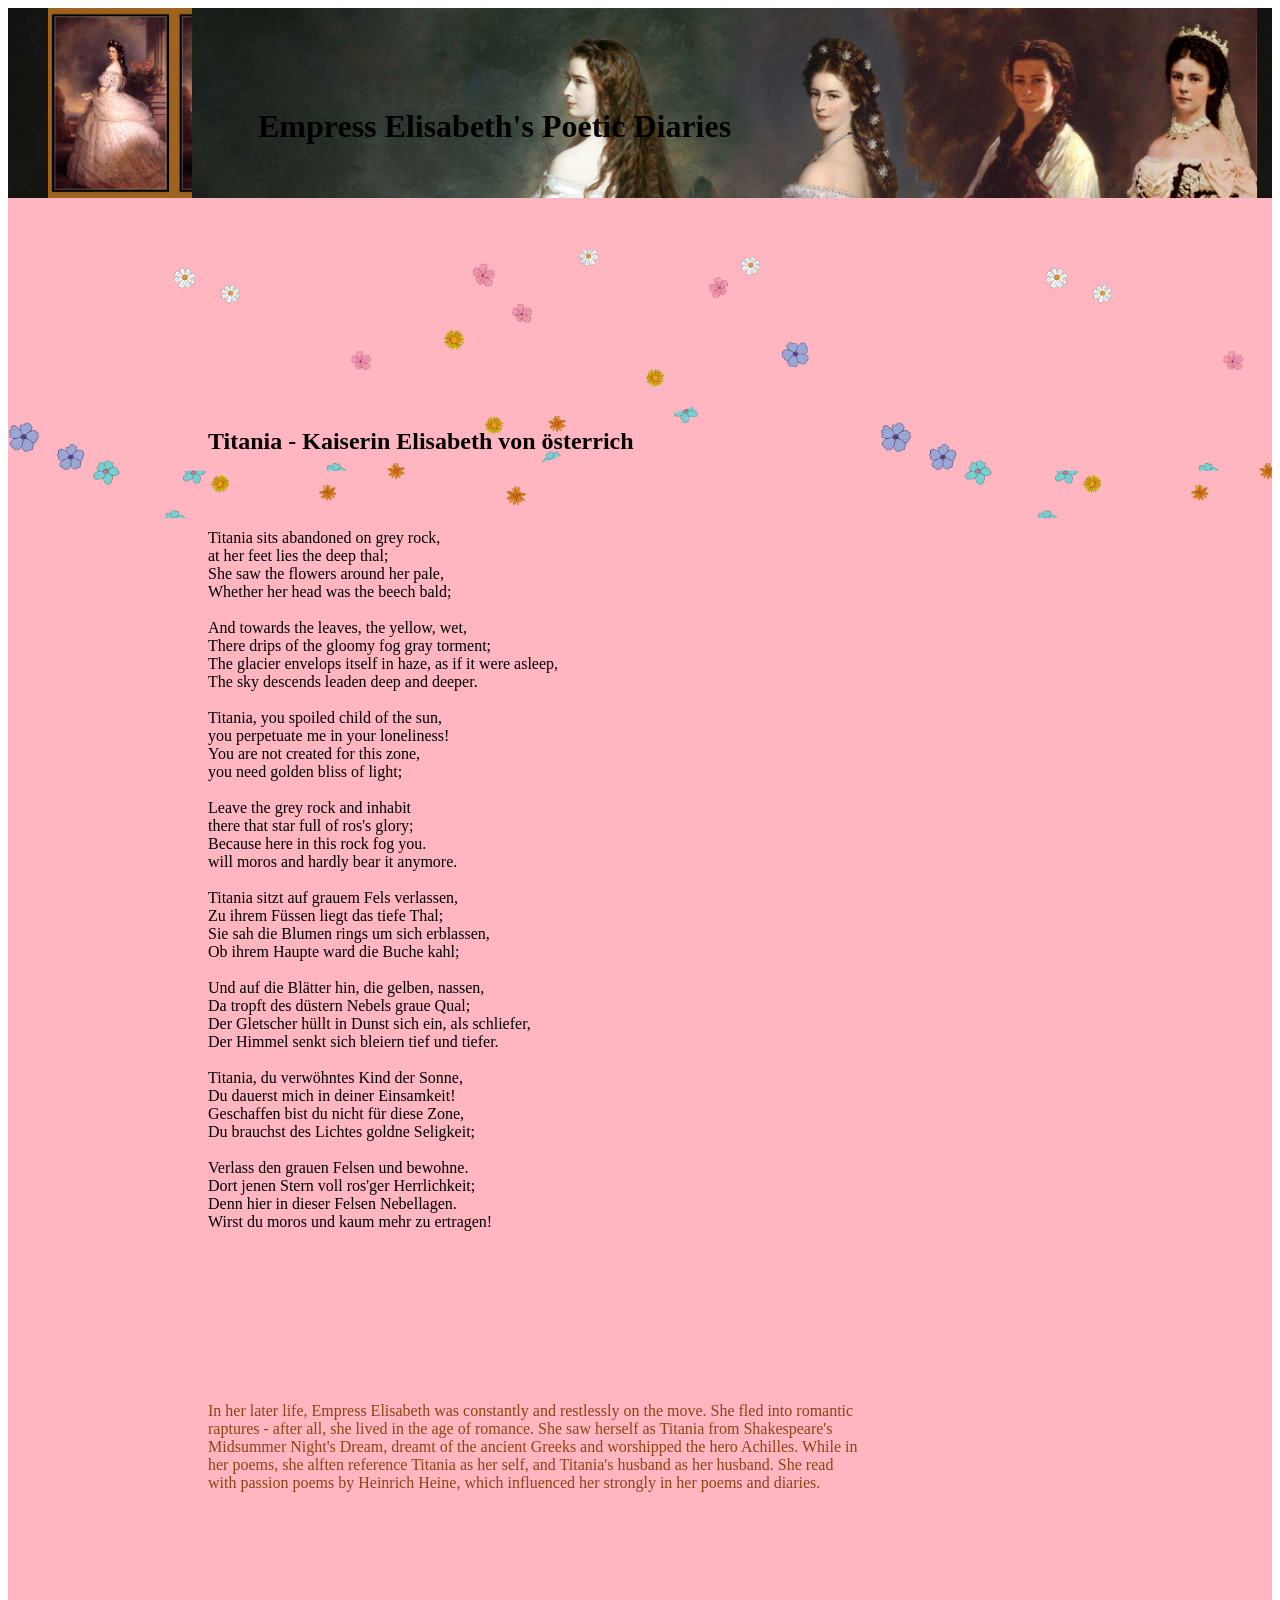
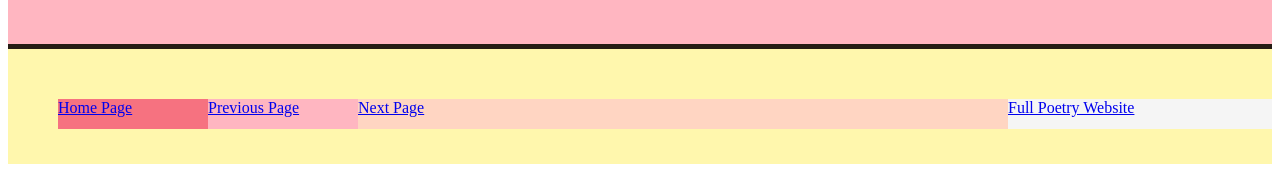
<file: elisabethPage1.html>
<!DOCTYPE html>
<html>

    <head>
        <meta charset="UTF-8">
        <meta name="viewport" content="width=device-width, initial-scale=1.0">
        <link rel="stylesheet" type="text/css" href="elisabethPage1.css">
        <title>Titania Empress Elisabeth's Poems</title>

    </head>
    <body>

<div id="titleblock">
          

          <div id="logo"> </div>
          <h1 id="title_">Empress Elisabeth's Poetic Diaries </h1> 

</div>
<div id="divisionBlock">
</div>


<div id="backGround">

    <div id="titaniaPic">


        

       
    <div id="lineWork"> 
      
      </div>

    </div>
    <section class="section-1">

    </section>

    <section class="section-2">
       
    </section>


      


        <div class="emptyObject"></div>



         <div id="text_"> 
            <h2> Titania - Kaiserin Elisabeth von österrich </h2>
              <p>
               <br><br><br>
                Titania sits abandoned on grey rock,<br>
                at her feet lies the deep thal;<br>
                She saw the flowers around her pale,<br>
                Whether her head was the beech bald;<br><br>
                
                And towards the leaves, the yellow, wet,<br>
                There drips of the gloomy fog gray torment;<br>
                The glacier envelops itself in haze, as if it were asleep,<br>
                The sky descends leaden deep and deeper. <br><br>
                
                Titania, you spoiled child of the sun,<br>
                you perpetuate me in your loneliness!<br>
                You are not created for this zone,<br>
                you need golden bliss of light;<br><br>
                
                Leave the grey rock and inhabit<br>
                there that star full of ros's glory;<br>
                Because here in this rock fog you.<br>
                will moros and hardly bear it anymore.<br><br>
                
                
                
                Titania sitzt auf grauem Fels verlassen,<br>
                Zu ihrem Füssen liegt das tiefe Thal;<br>
                Sie sah die Blumen rings um sich erblassen,<br>
                Ob ihrem Haupte ward die Buche kahl;<br><br>
                
                Und auf die Blätter hin, die gelben, nassen,<br>
                Da tropft des düstern Nebels graue Qual;<br>
                Der Gletscher hüllt in Dunst sich ein, als schliefer,<br>
                Der Himmel senkt sich bleiern tief und tiefer.<br><br>
                
                Titania, du verwöhntes Kind der Sonne,<br>
                Du dauerst mich in deiner Einsamkeit!<br>
                Geschaffen bist du nicht für diese Zone,<br>
                Du brauchst des Lichtes goldne Seligkeit;<br><br>
                
                Verlass den grauen Felsen und bewohne.<br>
                Dort jenen Stern voll ros'ger Herrlichkeit;<br>
                Denn hier in dieser Felsen Nebellagen.<br>
                Wirst du moros und kaum mehr zu ertragen!
              </p>

          

         </div>

         


    </div>


</div>

<div id="bottomBlock">

   <div id="text__">
       
    <p>
        <br><br><br><br><br><br>
        In her later life, Empress Elisabeth was constantly and restlessly on the move. She fled into romantic <br>
        raptures - after all, she lived in the age of romance. She saw herself as Titania from Shakespeare's <br>
        Midsummer Night's Dream, dreamt of the ancient Greeks and worshipped the hero Achilles. While in <br> 
        her poems, she alften reference Titania as her self, and Titania's husband as her husband. She read<br>
        with passion poems by Heinrich Heine, which influenced her strongly in her poems and diaries.
       
    </p>
    </div>

    

</div>


<div id="bottomBlockBlock">

    <div id="block0">
        
    </div>
    <div id="block1">
        <a href="index.html">Home Page</a>
    </div>
    <div id="block2">
        <a href="elisabethPage1.html">Previous Page</a>
    </div>
    <div id="block3">
        <a href="elisabethPage2.html">Next Page</a>
    </div>

    <div id="block4">
        <a href="https://www.projekt-gutenberg.org/elisabet/poettage/index.html">Full Poetry Website</a>
    </div>

    
</div>




</body>
</html>
</file>
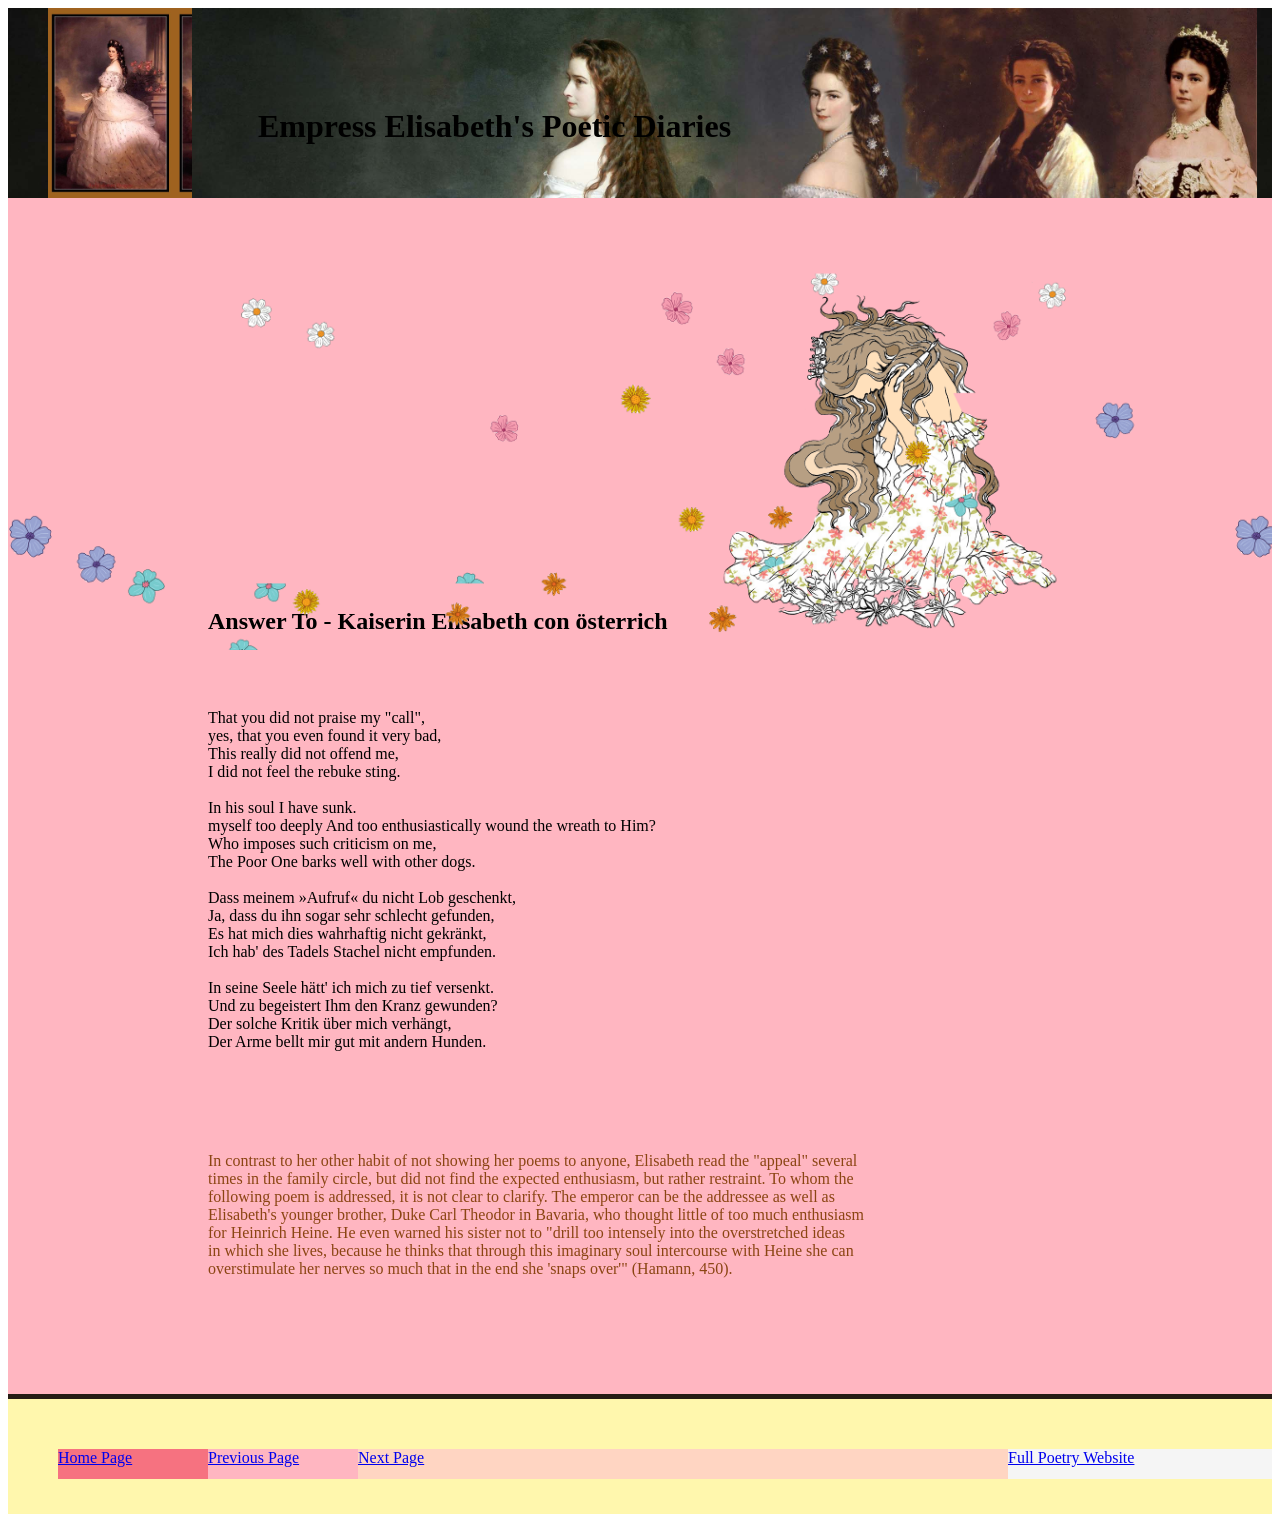
<file: elisabethPage2.html>
<!DOCTYPE html>
<html>

    <head>
        <meta charset="UTF-8">
        <meta name="viewport" content="width=device-width, initial-scale=1.0">
        <link rel="stylesheet" type="text/css" href="elisabethPage2.css">
        <title>Answer To - Empress Elisabeth's Poems </title>

    </head>
    <body>

<div id="titleblock">
          

          <div id="logo"> </div>
          <h1 id="title_">Empress Elisabeth's Poetic Diaries </h1> 

</div>
<div id="divisionBlock">
</div>


<div id="backGround">

    <div id="titaniaPic">


        

       
    <div id="lineWork"> </div>
    <section class="section-1">

    </section>

    <section class="section-2">
       
    </section>


      


        <div class="emptyObject"></div>



         <div id="text_"> 
            <h2> Answer To - Kaiserin Elisabeth con österrich  </h2>
              <p>
               <br><br><br>
               That you did not praise my "call",<br>
               yes, that you even found it very bad,<br>
               This really did not offend me,<br>
               I did not feel the rebuke sting.<br><br>

               In his soul I have sunk. <br>
               myself too deeply And too enthusiastically wound the wreath to Him? <br>
               Who imposes such criticism on me, <br>
               The Poor One barks well with other dogs. <br><br>


               Dass meinem »Aufruf« du nicht Lob geschenkt,<br>
               Ja, dass du ihn sogar sehr schlecht gefunden,<br>
               Es hat mich dies wahrhaftig nicht gekränkt,<br>
               Ich hab' des Tadels Stachel nicht empfunden.<br><br>

               In seine Seele hätt' ich mich zu tief versenkt. <br>
               Und zu begeistert Ihm den Kranz gewunden?<br>
               Der solche Kritik über mich verhängt,<br>
               Der Arme bellt mir gut mit andern Hunden.<br><br>
              </p>

          

         </div>

         


    </div>


</div>

<div id="bottomBlock">

   <div id="text__">
       
    <p>
        
        <br><br><br><br><br><br>
        In contrast to her other habit of not showing her poems to anyone, Elisabeth read the "appeal" several <br>
        times in the family circle, but did not find the expected enthusiasm, but rather restraint. To whom the<br>
        following poem is addressed, it is not clear to clarify. The emperor can be the addressee as well as <br>
        Elisabeth's younger brother, Duke Carl Theodor in Bavaria, who thought little of too much enthusiasm <br>
        for Heinrich Heine. He even warned his sister not to "drill too intensely into the overstretched ideas <br>
        in which she lives, because he thinks that through this imaginary soul intercourse with Heine she can <br>
        overstimulate her nerves so much that in the end she 'snaps over'" (Hamann, 450).


    </p>
    </div>

    

</div>


<div id="bottomBlockBlock">

    <div id="block0">
        
    </div>
    <div id="block1">
        <a href="index.html">Home Page</a>
    </div>
    <div id="block2">
        <a href="elisabethPage1.html">Previous Page</a>
    </div>
    <div id="block3">
        <a href="elisabethPage3.html">Next Page</a>
    </div>

    <div id="block4">
        
        <a href="https://www.projekt-gutenberg.org/elisabet/poettage/index.html">Full Poetry Website</a>
    </div>

    
</div>




</body>
</html>
</file>
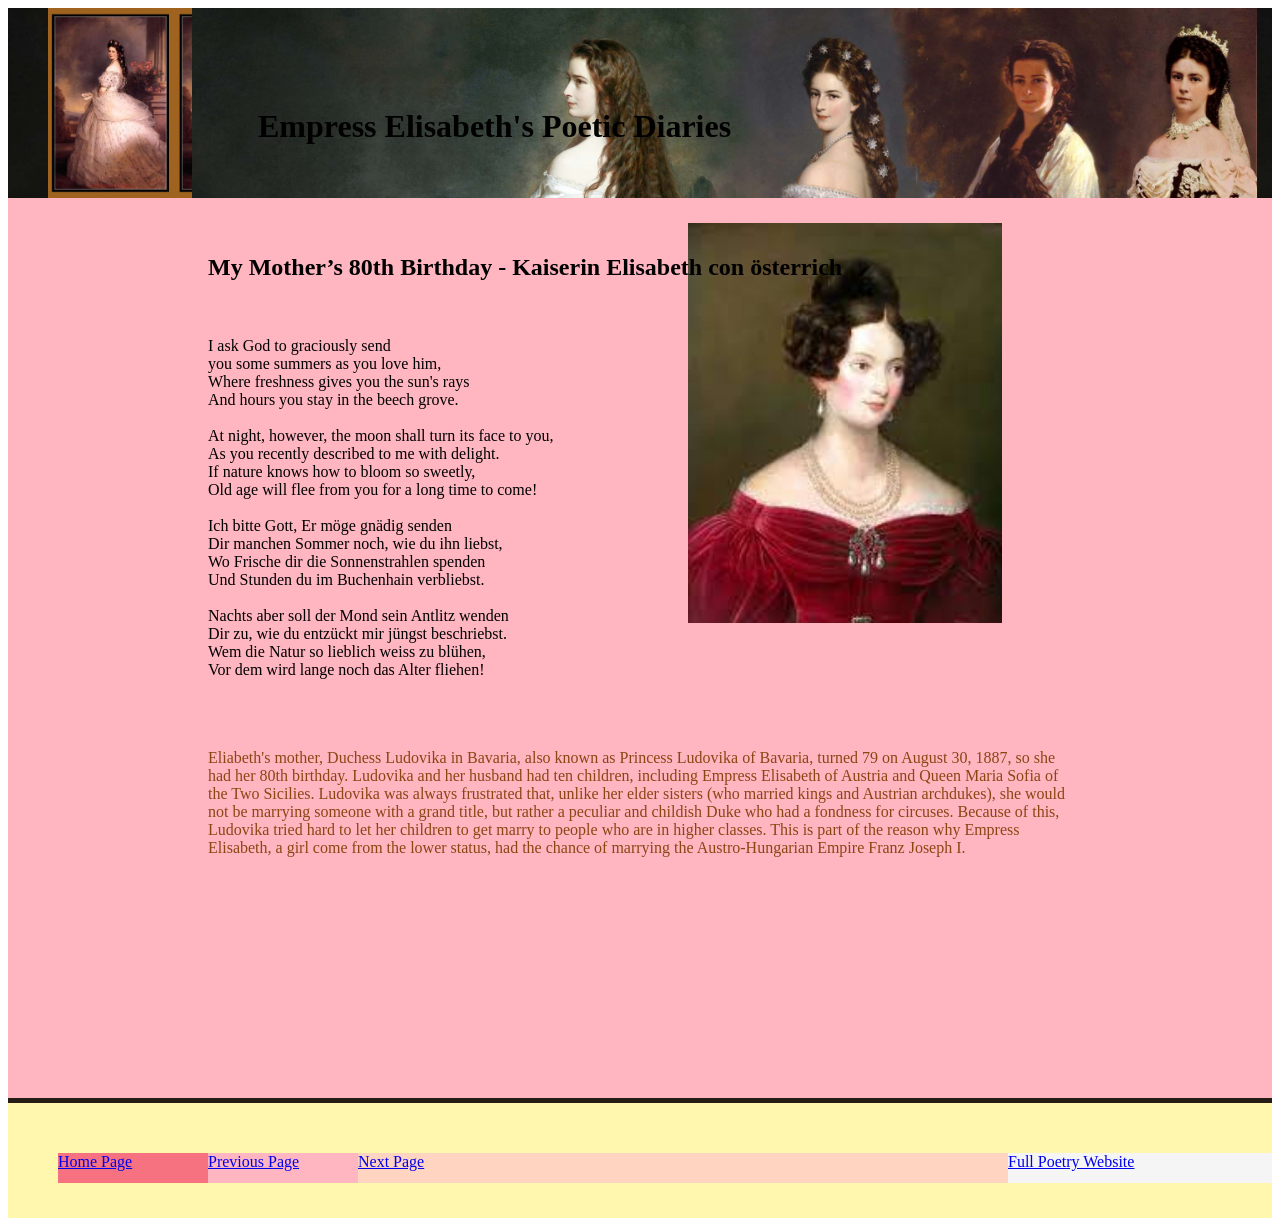
<file: elisabethPage3.html>
<!DOCTYPE html>
<html>

    <head>
        <meta charset="UTF-8">
        <meta name="viewport" content="width=device-width, initial-scale=1.0">
        <link rel="stylesheet" type="text/css" href="elisabethPage3.css">
        <title>My Mother’s 80th Birthday-Titania Empress Elisabeth's Poems</title>

    </head>
    <body>

<div id="titleblock">
          

          <div id="logo"> </div>
          <h1 id="title_"> Empress Elisabeth's Poetic Diaries </h1> 

</div>
<div id="divisionBlock">
</div>


<div id="backGround">

   

        

       



         <div id="text_"> 
             <br><br>
            <h2> My Mother’s 80th Birthday - Kaiserin Elisabeth con österrich  </h2>
              <p>
               <br><br>

               I ask God to graciously send<br>
               you some summers as you love him,<br>
               Where freshness gives you the sun's rays <br>
               And hours you stay in the beech grove.<br><br>

               At night, however, the moon shall turn its face to you, <br>
               As you recently described to me with delight.<br>
               If nature knows how to bloom so sweetly,<br>
               Old age will flee from you for a long time to come!<br><br>


               Ich bitte Gott, Er möge gnädig senden<br>
               Dir manchen Sommer noch, wie du ihn liebst,<br>
               Wo Frische dir die Sonnenstrahlen spenden<br>
               Und Stunden du im Buchenhain verbliebst.<br><br>

               Nachts aber soll der Mond sein Antlitz wenden<br>
               Dir zu, wie du entzückt mir jüngst beschriebst.<br>
               Wem die Natur so lieblich weiss zu blühen,<br>
               Vor dem wird lange noch das Alter fliehen!<br><br>
                
              </p>
         </div>
         <div id="text__">
       
            <p>
                <br><br>
                
                Eliabeth's mother, Duchess Ludovika in Bavaria, also 
                known as Princess Ludovika of Bavaria, turned 79 on 
                August 30, 1887, so she had her 80th birthday. 
                Ludovika and her husband had ten children, including 
                Empress Elisabeth of Austria and Queen Maria Sofia of 
                the Two Sicilies. Ludovika was always frustrated that, 
                unlike her elder sisters (who married kings and 
                Austrian archdukes), she would not be marrying someone 
                with a grand title, but rather a peculiar and childish 
                Duke who had a fondness for circuses. Because of this, 
                Ludovika tried hard to let her children to get marry to 
                people who are in higher classes. This is part of the 
                reason why Empress Elisabeth, a girl come from the lower
                status, had the chance of marrying the Austro-Hungarian 
                Empire Franz Joseph I. 

            </p>
            </div>

            <div id = "mother"></div>


    


</div>

<div id="bottomBlock">

   

    

</div>


<div id="bottomBlockBlock">

    <div id="block0">
        
    </div>
    <div id="block1">
        <a href="index.html">Home Page</a>
    </div>
    <div id="block2">
        <a href="elisabethPage2.html">Previous Page</a>
    </div>
    <div id="block3">
        <a href="elisabethPage4.html">Next Page</a>
    </div>

    <div id="block4">
        <a href="https://www.projekt-gutenberg.org/elisabet/poettage/index.html">Full Poetry Website</a>
    </div>

    
</div>




</body>
</html>
</file>
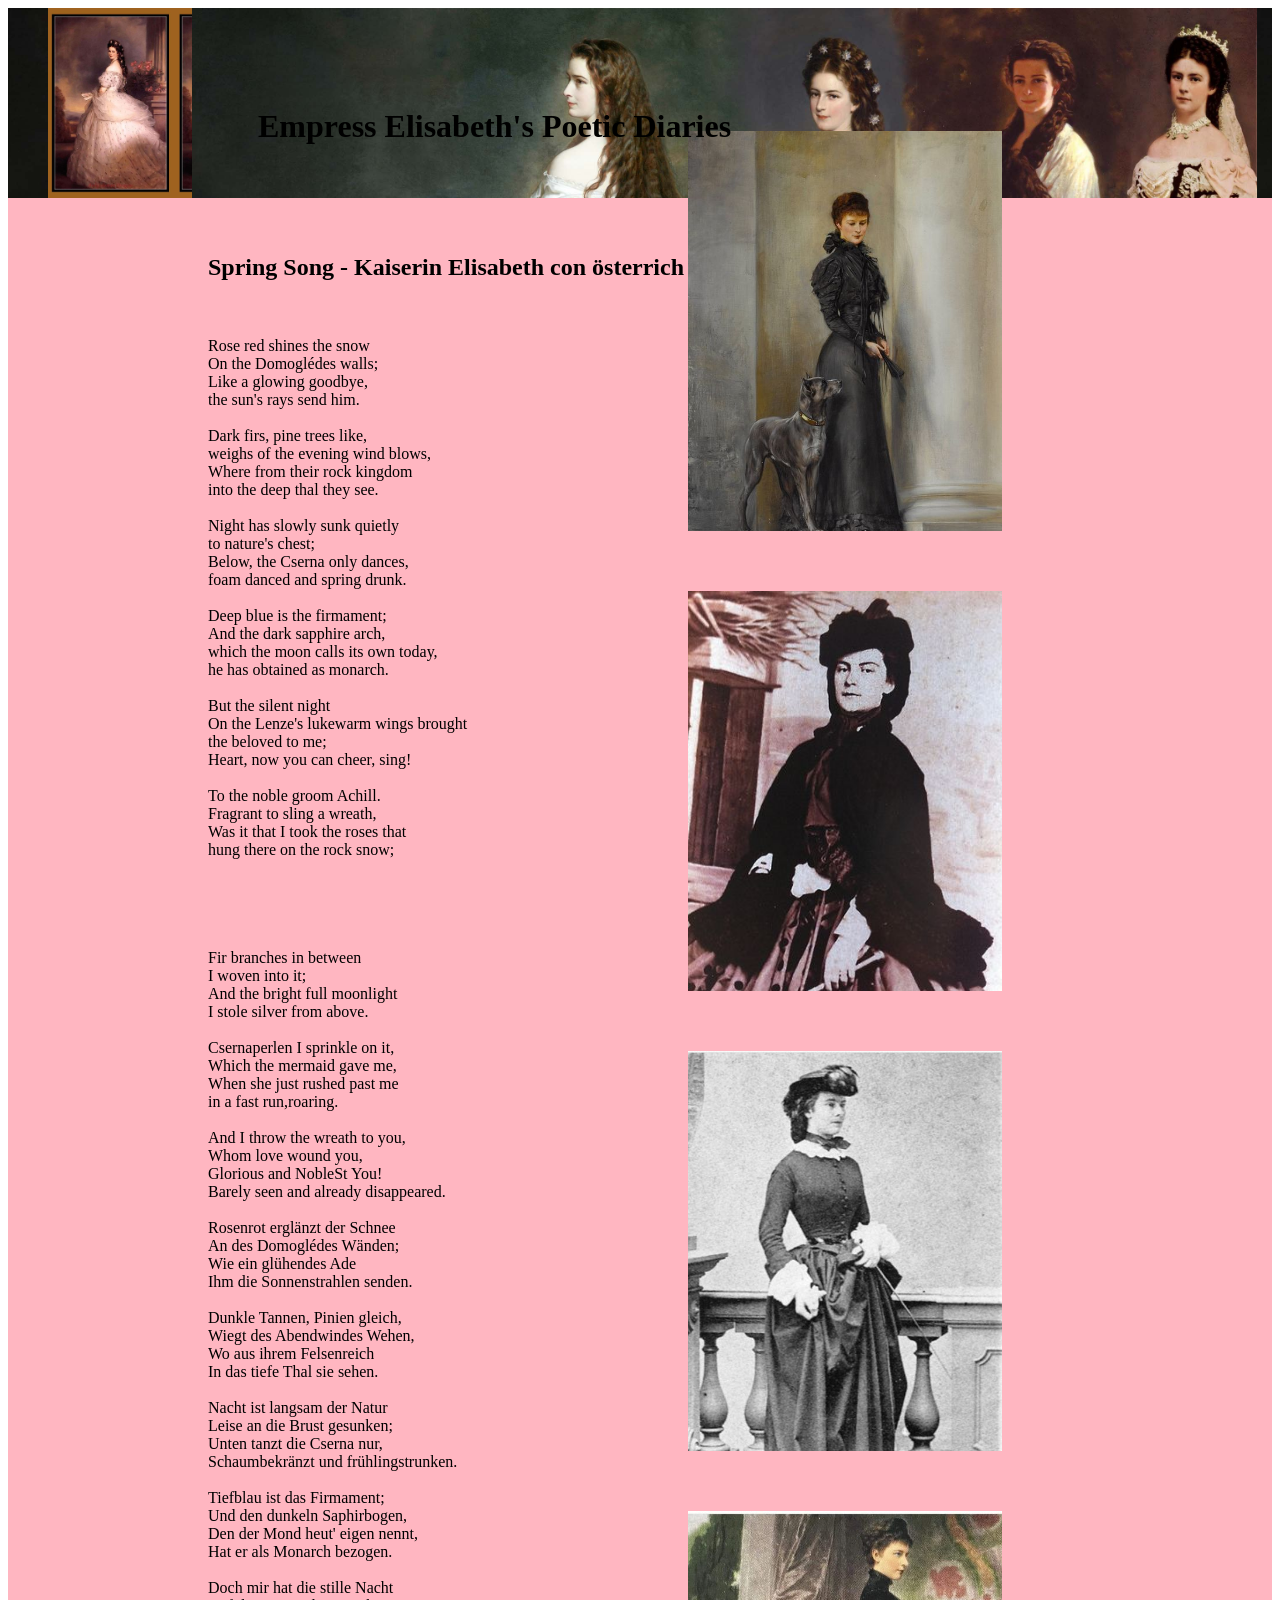
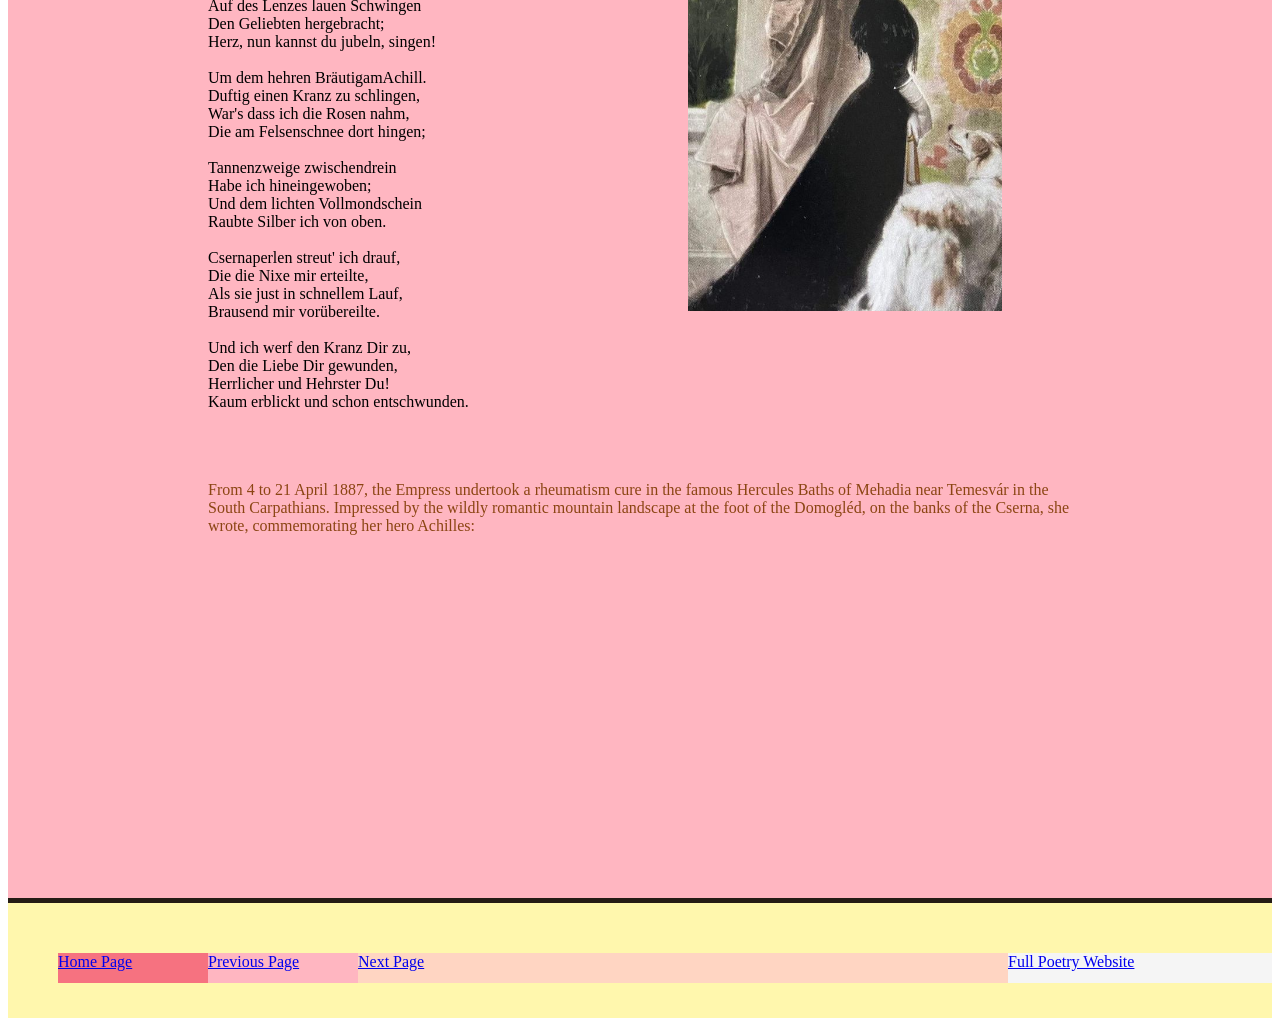
<file: elisabethPage4.html>
<!DOCTYPE html>
<html>

    <head>
        <meta charset="UTF-8">
        <meta name="viewport" content="width=device-width, initial-scale=1.0">
        <link rel="stylesheet" type="text/css" href="elisabethPage4.css">
        <title>Spring Song-Titania Empress Elisabeth's Poems</title>

    </head>
    <body>

<div id="titleblock">
          

          <div id="logo"> </div>
          <h1 id="title_"> Empress Elisabeth's Poetic Diaries </h1> 

</div>
<div id="divisionBlock">
</div>


<div id="backGround">

   

        

       



         <div id="text_"> 
             <br><br>
            <h2> Spring Song - Kaiserin Elisabeth con österrich  </h2>
              <p>
               <br><br>

Rose red shines the snow<br>
On the Domoglédes walls;<br>
Like a glowing goodbye,<br>
the sun's rays send him.<br><br>

Dark firs, pine trees like,<br>
weighs of the evening wind blows,<br>
Where from their rock kingdom<br>
into the deep thal they see.<br><br>

Night has slowly sunk quietly <br>
to nature's chest;<br>
Below, the Cserna only dances,<br>
foam danced and spring drunk.<br><br>

Deep blue is the firmament;<br>
And the dark sapphire arch,<br>
which the moon calls its own today,<br>
he has obtained as monarch.<br><br>

But the silent night<br>
On the Lenze's lukewarm wings brought<br>
the beloved to me;<br>
Heart, now you can cheer, sing!<br><br>

To the noble groom Achill.<br>
Fragrant to sling a wreath,<br>
Was it that I took the roses that<br>
hung there on the rock snow;<br><br><br><br><br><br>

Fir branches in between<br>
I woven into it;<br>
And the bright full moonlight<br>
I stole silver from above.<br><br>

Csernaperlen I sprinkle on it,<br>
Which the mermaid gave me,<br>
When she just rushed past me <br>
in a fast run,roaring.<br><br>


And I throw the wreath to you,<br>
Whom love wound you,<br>
Glorious and NobleSt You!<br>
Barely seen and already disappeared.<br><br>




Rosenrot erglänzt der Schnee<br>
An des Domoglédes Wänden;<br>
Wie ein glühendes Ade<br>
Ihm die Sonnenstrahlen senden.<br><br>

Dunkle Tannen, Pinien gleich,<br>
Wiegt des Abendwindes Wehen,<br>
Wo aus ihrem Felsenreich<br>
In das tiefe Thal sie sehen.<br><br>

Nacht ist langsam der Natur<br>
Leise an die Brust gesunken;<br>
Unten tanzt die Cserna nur,<br>
Schaumbekränzt und frühlingstrunken.<br><br>

Tiefblau ist das Firmament;<br>
Und den dunkeln Saphirbogen,<br>
Den der Mond heut' eigen nennt,<br>
Hat er als Monarch bezogen.<br><br>

Doch mir hat die stille Nacht<br>
Auf des Lenzes lauen Schwingen<br>
Den Geliebten hergebracht;<br>
Herz, nun kannst du jubeln, singen!<br><br>

Um dem hehren BräutigamAchill.<br>
Duftig einen Kranz zu schlingen,<br>
War's dass ich die Rosen nahm,<br>
Die am Felsenschnee dort hingen;<br><br>

Tannenzweige zwischendrein<br>
Habe ich hineingewoben;<br>
Und dem lichten Vollmondschein<br>
Raubte Silber ich von oben.<br><br>

Csernaperlen streut' ich drauf,<br>
Die die Nixe mir erteilte,<br>
Als sie just in schnellem Lauf,<br>
Brausend mir vorübereilte.<br><br>

Und ich werf den Kranz Dir zu,<br>
Den die Liebe Dir gewunden,<br>
Herrlicher und Hehrster Du!<br>
Kaum erblickt und schon entschwunden.<br><br>
                
              </p>
         </div>
         <div id="text__">
       
            <p>
                <br><br>

                From 4 to 21 April 1887, the Empress undertook a rheumatism cure in the 
                famous Hercules Baths of Mehadia near Temesvár in the South Carpathians. 
                Impressed by the wildly romantic mountain landscape at the foot of the 
                Domogléd, on the banks of the Cserna, she wrote, commemorating her hero 
                Achilles:

            </p>
            </div>

            <div id = "D41"></div>
            <div id = "D42"></div>
            <div id = "D43"></div>
            <div id = "D44"></div>

          


    


</div>

<div id="bottomBlock">

   

    

</div>


<div id="bottomBlockBlock">

    <div id="block0">
        
    </div>
    <div id="block1">
        <a href="index.html">Home Page</a>
    </div>
    <div id="block2">
        <a href="elisabethPage3.html">Previous Page</a>
    </div>
    <div id="block3">
        <a href="elisabethPage5.html">Next Page</a>
    </div>

    <div id="block4">
        <a href="https://www.projekt-gutenberg.org/elisabet/poettage/index.html">Full Poetry Website</a>
    </div>

    
</div>




</body>
</html>
</file>
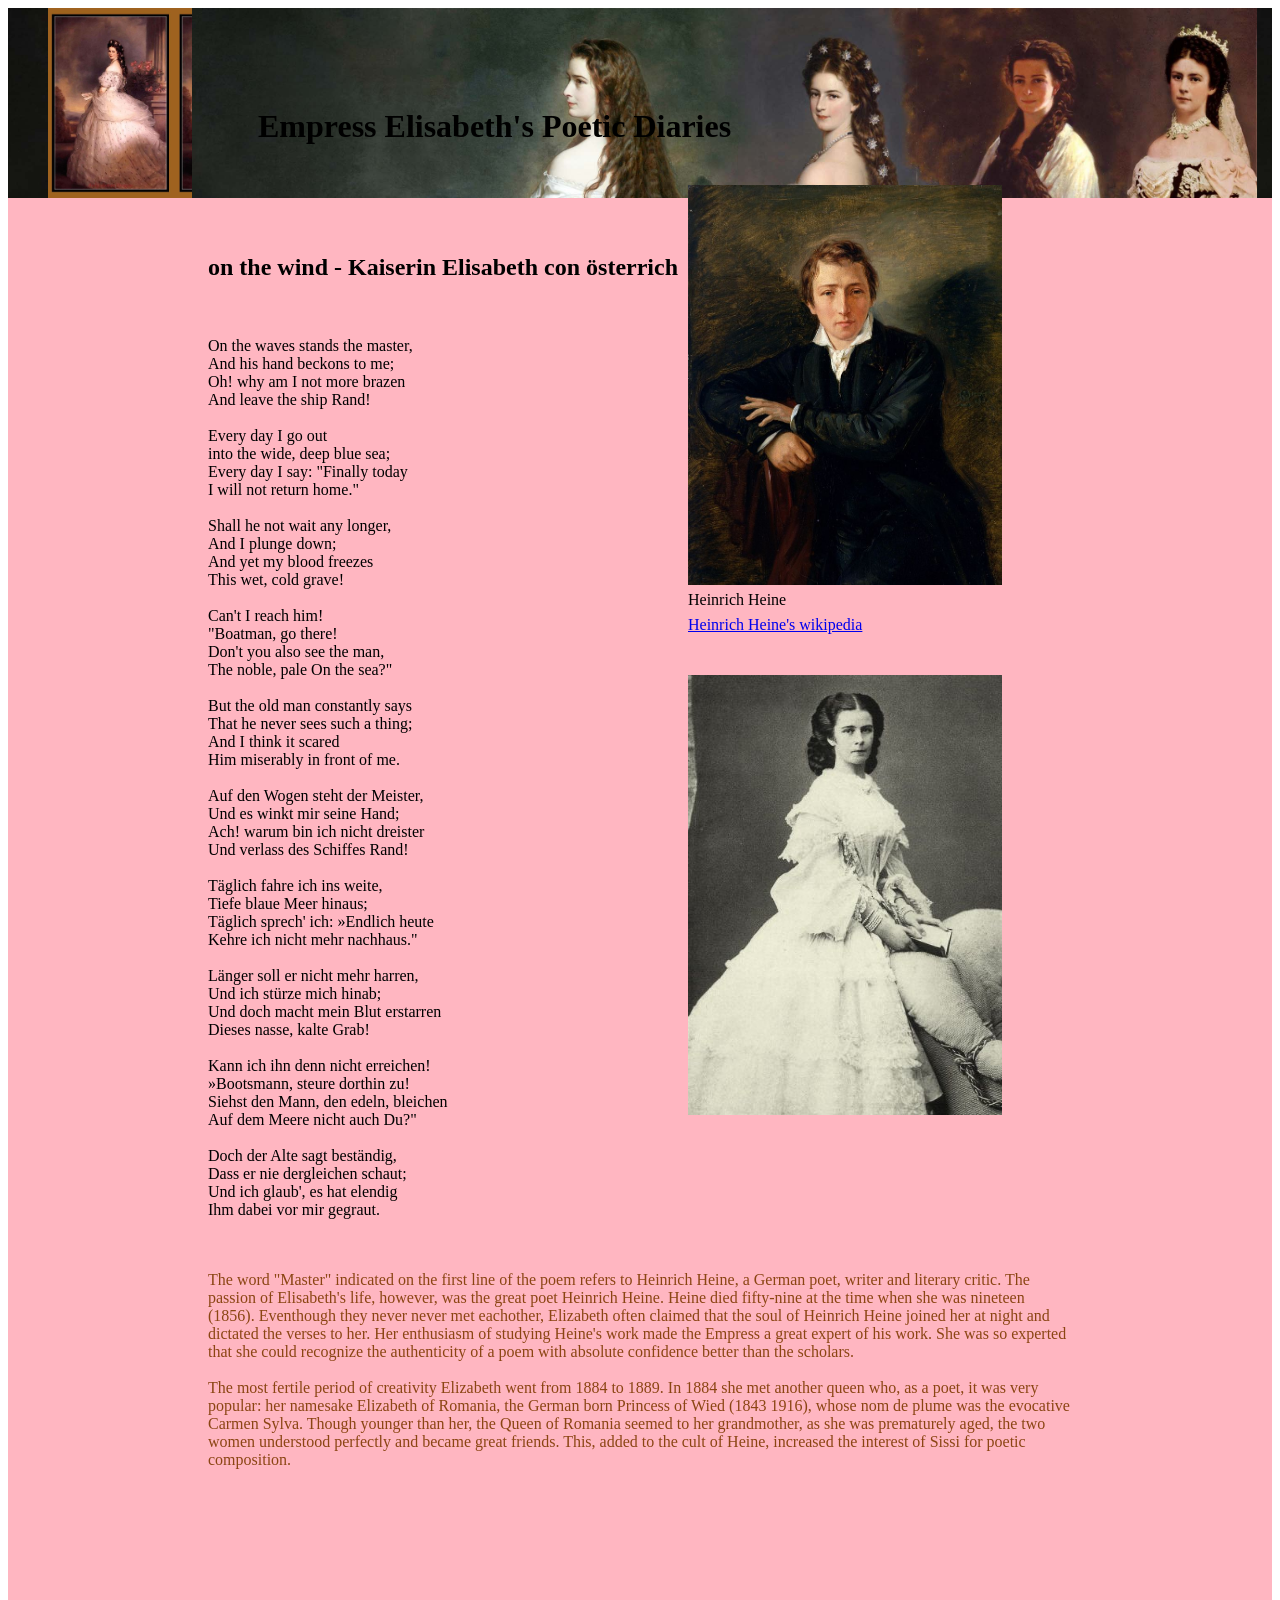
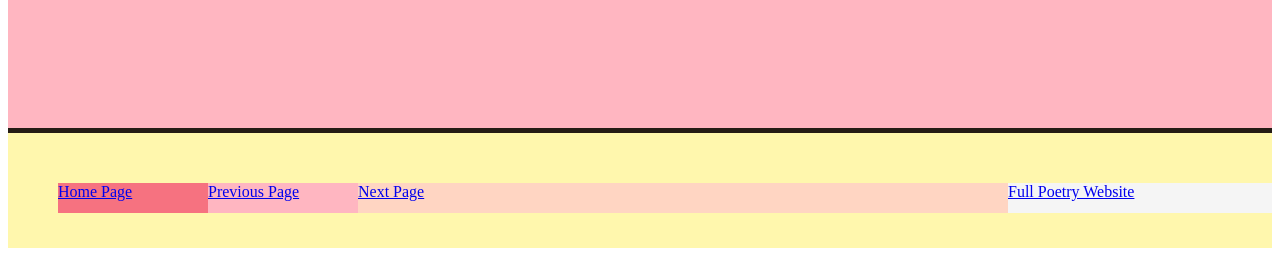
<file: elisabethPage5.html>
<!DOCTYPE html>
<html>

    <head>
        <meta charset="UTF-8">
        <meta name="viewport" content="width=device-width, initial-scale=1.0">
        <link rel="stylesheet" type="text/css" href="elisabethPage5.css">
        <title>On The Wind-Titania Empress Elisabeth's Poems</title>

    </head>
    <body>

<div id="titleblock">
          

          <div id="logo"> </div>
          <h1 id="title_"> Empress Elisabeth's Poetic Diaries </h1> 

</div>
<div id="divisionBlock">
</div>


<div id="backGround">

   

        

       



         <div id="text_"> 
             <br><br>
            <h2> on the wind - Kaiserin Elisabeth con österrich  </h2>
              <p>
               <br><br>


               On the waves stands the master,<br>
               And his hand beckons to me;<br>
               Oh! why am I not more brazen<br>
               And leave the ship Rand!<br><br>

               Every day I go out <br>
               into the wide, deep blue sea;<br>
               Every day I say: "Finally today<br>
               I will not return home."<br><br>

               Shall he not wait any longer,<br>
               And I plunge down;<br>
               And yet my blood freezes<br>
               This wet, cold grave!<br><br>

               Can't I reach him!<br>
               "Boatman, go there!<br>
               Don't you also see the man, <br>
               The noble, pale On the sea?"<br><br>

               But the old man constantly says <br>
               That he never sees such a thing;<br>
               And I think it scared<br>
               Him miserably in front of me.<br><br>

               Auf den Wogen steht der Meister,  <br>
               Und es winkt mir seine Hand;<br>
               Ach! warum bin ich nicht dreister<br>
               Und verlass des Schiffes Rand!<br><br>

               Täglich fahre ich ins weite,<br>
               Tiefe blaue Meer hinaus;<br>
               Täglich sprech' ich: »Endlich heute<br>
               Kehre ich nicht mehr nachhaus."<br><br>

               Länger soll er nicht mehr harren,<br>
               Und ich stürze mich hinab;<br>
               Und doch macht mein Blut erstarren<br>
               Dieses nasse, kalte Grab!<br><br>

               Kann ich ihn denn nicht erreichen!<br>
               »Bootsmann, steure dorthin zu!<br>
               Siehst den Mann, den edeln, bleichen<br>
               Auf dem Meere nicht auch Du?"<br><br>

               Doch der Alte sagt beständig,<br>
               Dass er nie dergleichen schaut;<br>
               Und ich glaub', es hat elendig<br>
               Ihm dabei vor mir gegraut.<br>
                
              </p>
         </div>
         <div id="text__">
       
            <p>
                <br><br>

                The word "Master" indicated on the first line of the poem refers to Heinrich Heine,
                a German poet, writer and literary critic.
                The passion of Elisabeth's life, however, was the great poet 
                Heinrich Heine. Heine died fifty-nine at the time when she was nineteen
                 (1856). Eventhough they never never met eachother, 
                 Elizabeth often claimed that the soul of Heinrich Heine
                 joined her at night and dictated the 
                 verses to her. Her enthusiasm of studying Heine's work made the Empress a 
                 great expert of his work. She was so experted that she 
                 could recognize the authenticity of a poem with absolute 
                 confidence better than the scholars. <br><br>

                 The most fertile period of creativity Elizabeth went from 
                 1884 to 1889. In 1884 she met another queen who, as a poet, 
                 it was very popular: her namesake Elizabeth of Romania, the 
                 German born Princess of Wied (1843 1916), whose nom de plume 
                 was the evocative Carmen Sylva. Though younger than her, the 
                 Queen of Romania seemed to her grandmother, as she was 
                 prematurely aged, the two women 
                 understood perfectly and became great friends. This, added to 
                 the cult of Heine, increased the interest of Sissi for poetic 
                 composition.

            </p>
            </div>

            <div id = "E51"></div>
            <div id = "E52"></div>

            <div id="Hein_">
                <p>Heinrich Heine</p>
                
            </div>
<div id="HeinLink">

<a href="elisabethHomePage.html">Heinrich Heine's wikipedia</a>
</div>
    


</div>

<div id="bottomBlock">

   

    

</div>


<div id="bottomBlockBlock">

    <div id="block0">
        
    </div>
    <div id="block1">
        <a href="index.html">Home Page</a>
    </div>
    <div id="block2">
        <a href="elisabethPage4.html">Previous Page</a>
    </div>
    <div id="block3">
        <a href="elisabethPage5.html">Next Page</a>
    </div>

    <div id="block4">
        <a href="https://www.projekt-gutenberg.org/elisabet/poettage/index.html">Full Poetry Website</a>
    </div>

    
</div>




</body>
</html>
</file>
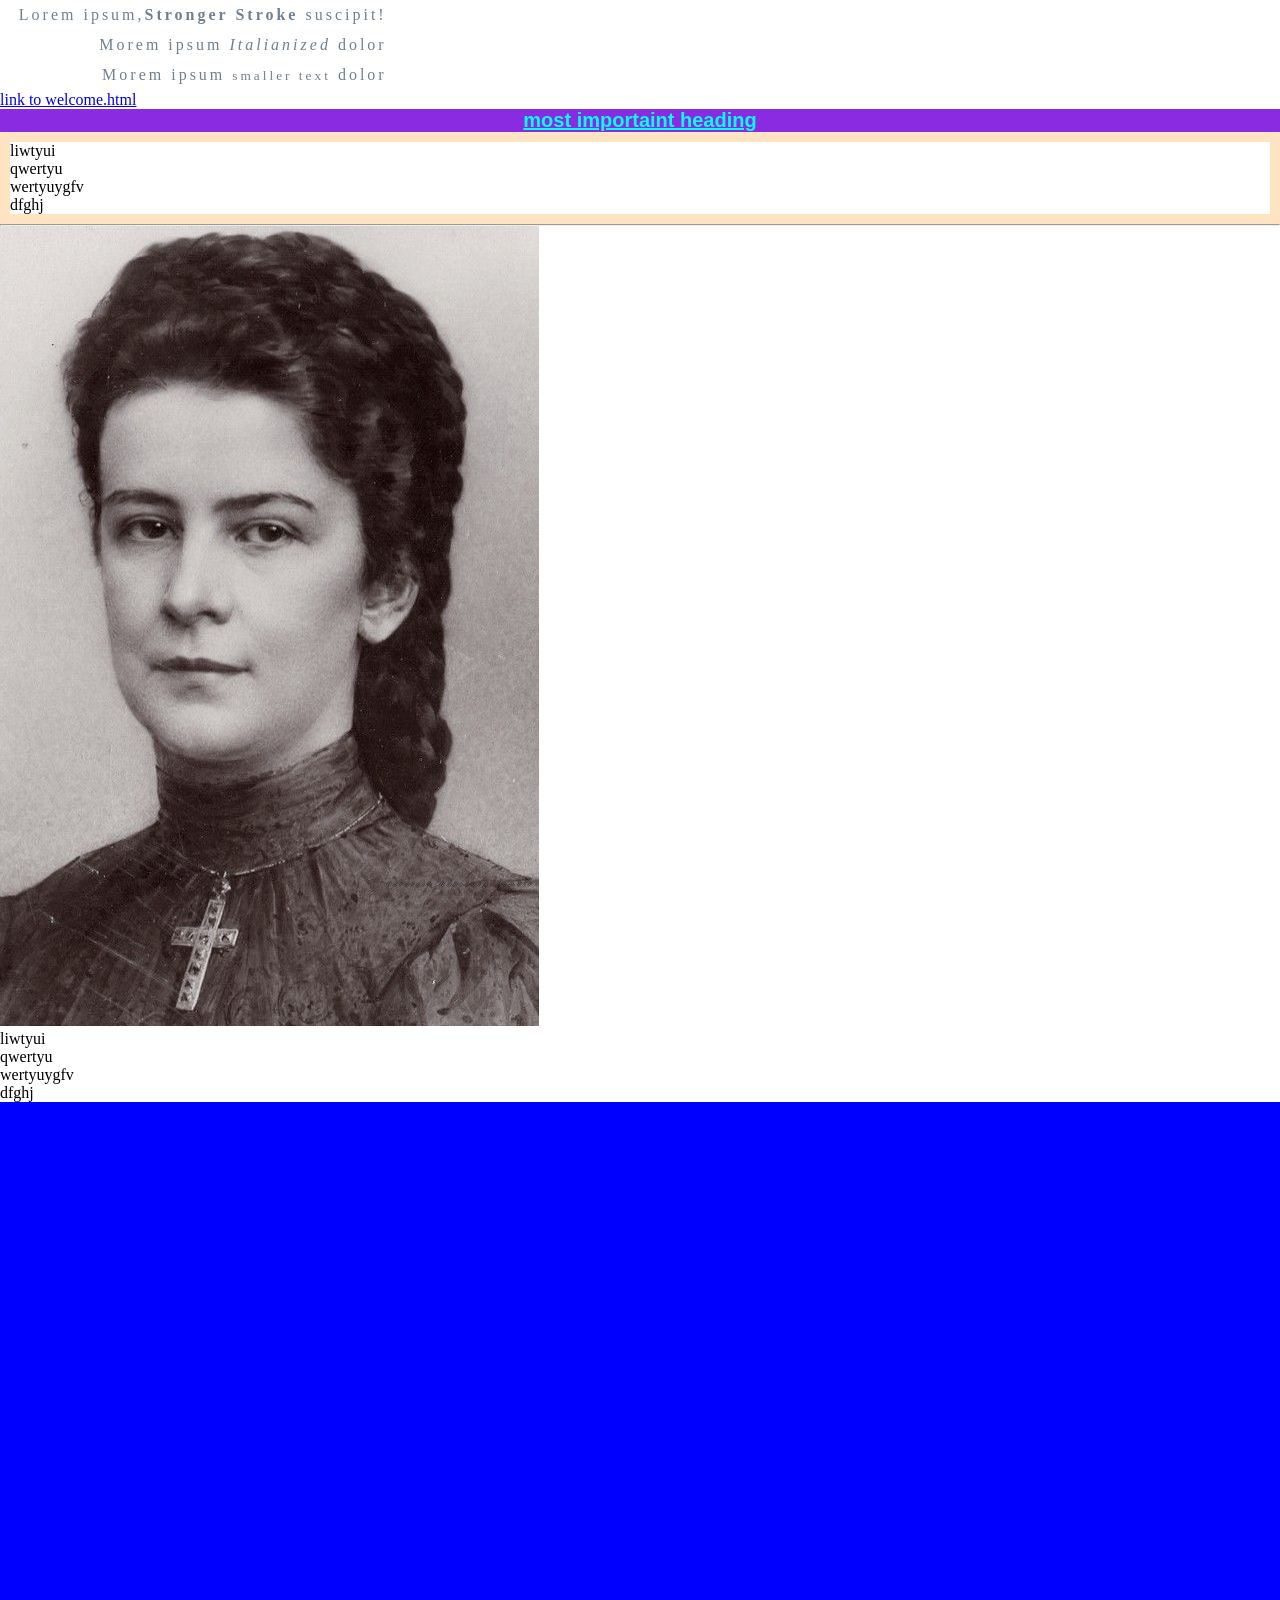
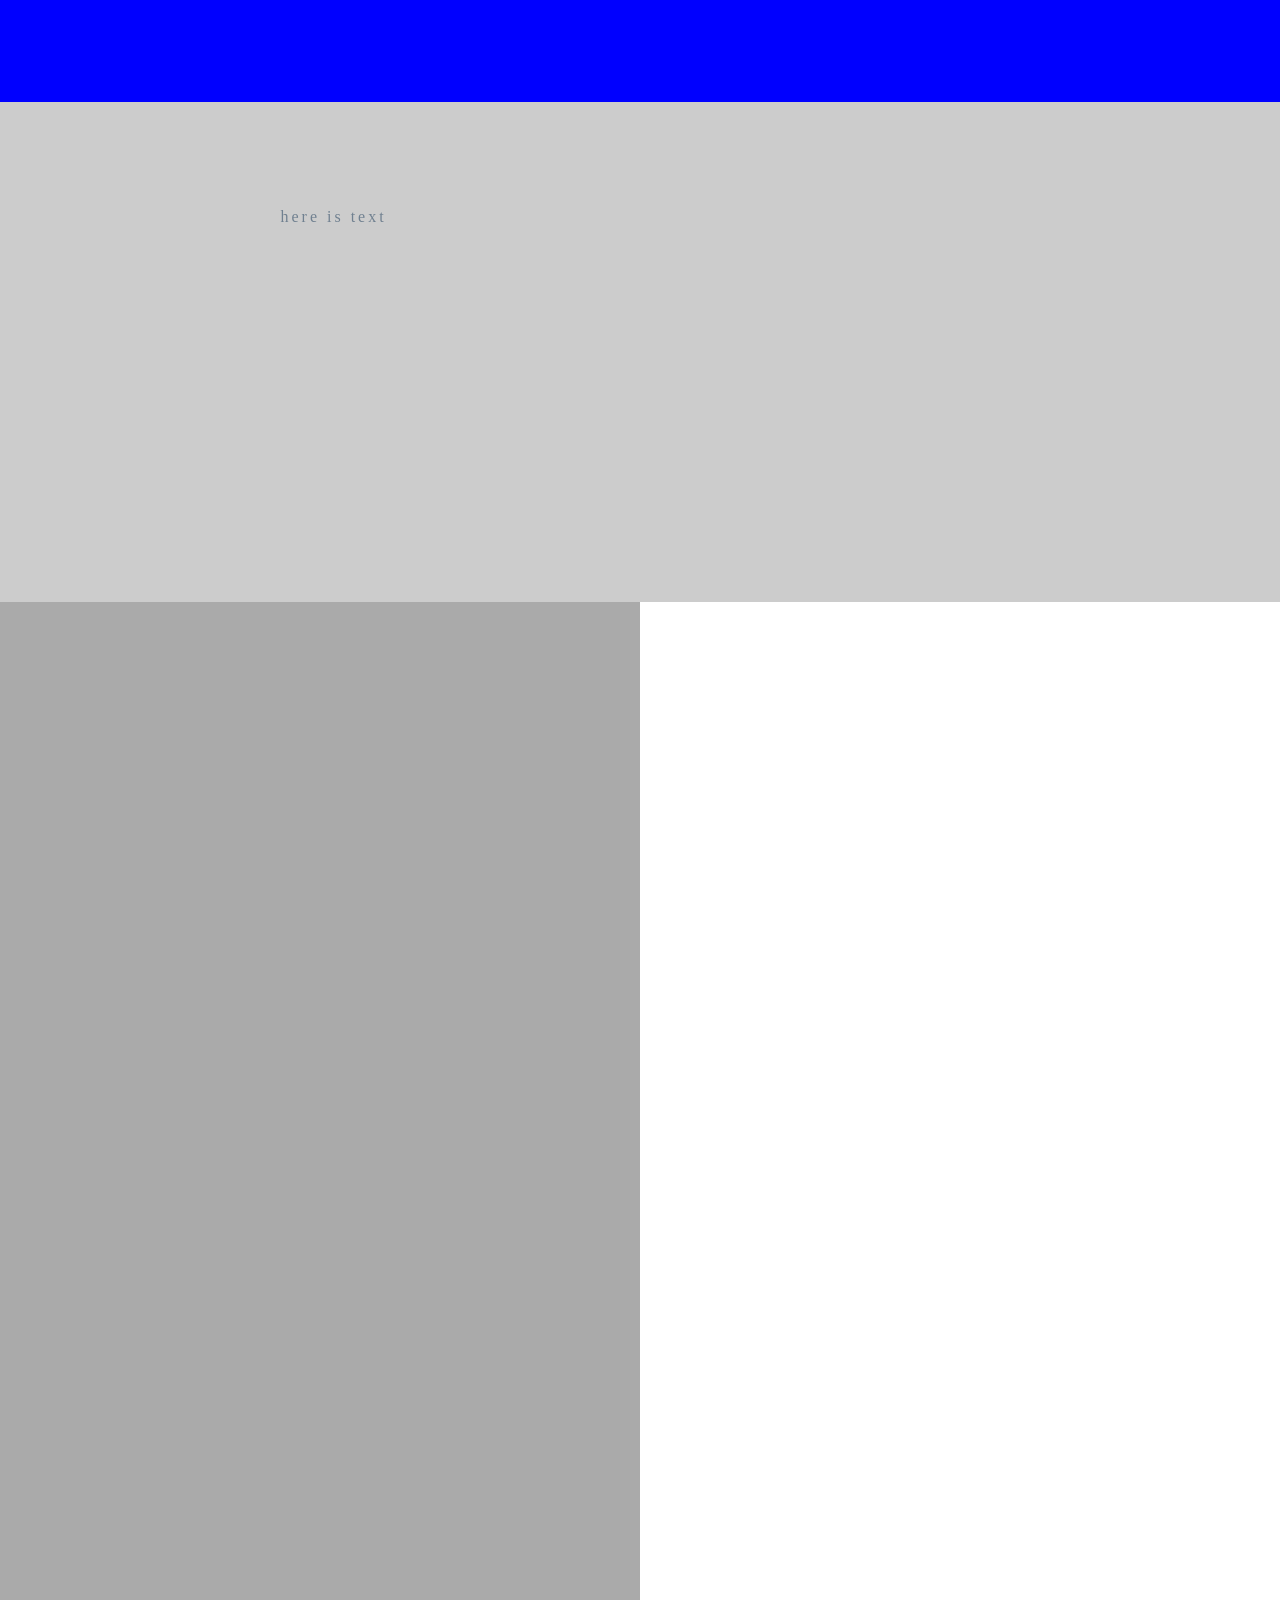
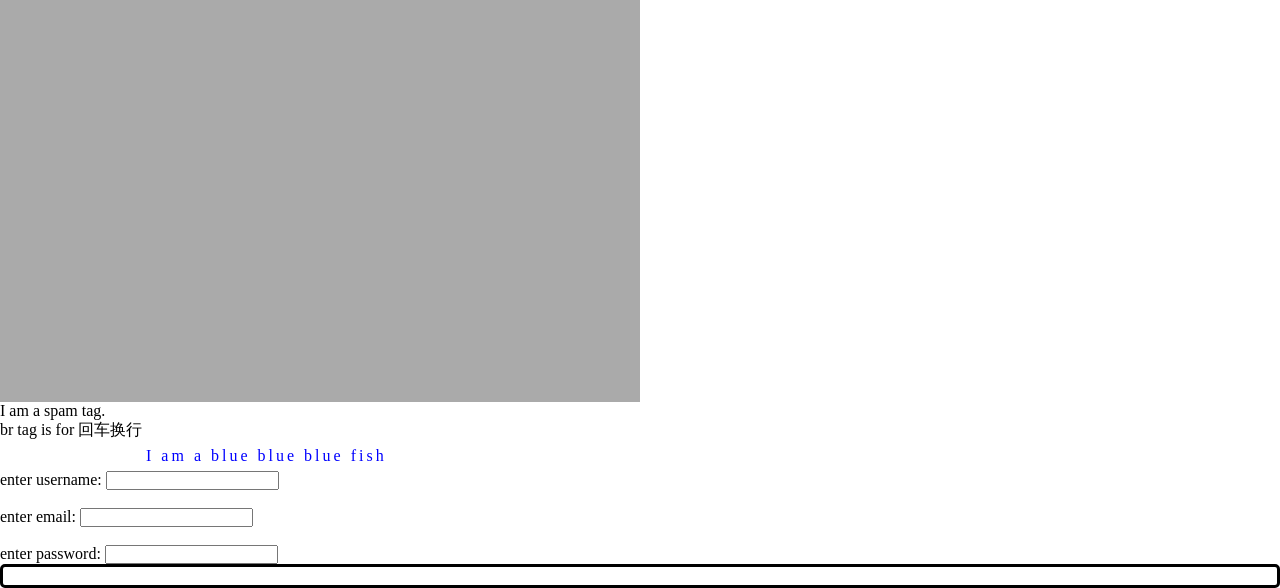
<file: totalScript.html>
<!DOCTYPE html>
<html>

    <head>
        <!-- 这个里面都是写给浏览器看的。人看不到-->
        <meta charset="UTF-8">
        <meta name="viewport" content="width=device-width, initial-scale=1.0">
        <link rel="stylesheet" type="text/css" href="totalScript.css">
        <title>Empress Elisabeth's Poems</title>

    </head>
    <body>
        <!-- 给人看的东西-->

    <div>
             <p>Lorem ipsum,<strong>Stronger Stroke</strong> suscipit!</p>
             <p>Morem ipsum <em>Italianized</em> dolor</p>   
             <p>Morem ipsum <small>smaller text</small> dolor</p>  
             
             
             <a href="welcome.html">link to welcome.html</a>
    </div>

    <div></div>
       <h1>most importaint heading</h1>
       <ul>
             <li>liwtyui</li>
             <li>qwertyu</li>
             <li>wertyuygfv</li>
             <li>dfghj</li>
       </ul>
    </div>
    <hr>
    <img src="Eli.jpg" alt="a picture of Eli">
    <div>
       <ol>
             <li>liwtyui</li>
             <li>qwertyu</li>
             <li>wertyuygfv</li>
             <li>dfghj</li>
    
       </ol>

    </div>

    <div class="emptyObject"></div>
      
    <div class="move-me"></div>
    <section class="section-1">
   <p>here is text</p>
    </section>

    <section class="section-2">
        
    </section>




    <span>I am a spam tag.<br> br tag is for 回车换行</span>

    
    <p style="color:blue">I am a blue blue blue fish</p>


     <!-- 添加可以输入文字的书写框-->
    <form>
        <label for="username">enter username:</label>
        <input type = "text" id = "username" name = "username">
        <br> <br>
        <label for="email">enter email:</label>
        <input type = "email" id = "email" name = "email">
        <br> <br>
        <label for="password">enter password:</label>
        <input type = "password" id = "password" name = "password">
    </form>


    <div id="scroll-container">
        <div id="scroll-text">This is scrolling text.<div>
      </div>


     <!-- scroll up and down  a div-->

      






    </body>
</html>
</file>
<file: elisabethPage1.css>
#titleblock{

    background-image: url(titlepic.jpg);
    background-size: auto 120%;
    height: 210px;

}


#logo{
    background-color: gold;
    background-image: url(logo.jpg);
    background-size: auto 100%;
    margin-left: 40px ;
    margin-right: 1080px;
    display: grid;
    vertical-align: center;
	height: 190px;
}

#title_{
    
    margin-top: -90px ;
    margin-left: 250px ;
    display: grid;
    vertical-align: center;
	
    opacity: 1;
    

}



#backGround{
    background-color: lightpink;
    height: 1100px;
    margin-top: -20px;
}



#emptyObject{
   background-color: blanchedalmond; 
   height: 60px;
   opacity: 1;
}




#text_{
    margin-left: 200px;
    margin-top: -110px;
}

#lineWork{
    
    height: 320px;
   
    background-image: url(tit1.png);
    background-size: auto 100%;
    position: -webkit-sticky;
    position: sticky;
    top: 200px;
}

.section-1{
   
    margin-top: 0px;
    width:100%;
    height:0px;
    background-color: #ccc; /*这个告诉移动模块何时开始跟着页面滚动*/
    padding-top: 0px;
  }

  /*.section-2{
    width:50%;
    height:500px;
   background-color: #aaa;
   position: relative;
  }*/
  
  #bottomBlock{
    margin-top: -20px;
    background: lightpink; 
    height: 350px;
  }

  #text__{
    margin-left: 200px;
    color: saddlebrown;
   
    
    
}

#bottomBlockBlock{
   
    background-color: rgb(255, 247, 173); 
    height: 120px;
    
}

#block0{
    background-color: rgb(37, 28, 21); 
    height: 5px;
    margin-left: 0px;
    margin-top: 0px; 

}





#block1{
    background-color: #f67280; 
    height: 30px;
    margin-left: 50px;
    margin-top: 50px; 

}

#block2{
    background-color:  lightpink; 
    height: 30px;
    margin-left: 200px;
    margin-top: -30px;
}

#block3{
    background-color: #ffd5c2; 
    height: 30px;
    margin-left: 350px;
    margin-top: -30px;
}

#block4{
    background-color: whitesmoke; 
    height: 30px;
    margin-left: 1000px;
    margin-top: -30px;
}
</file>
<file: elisabethPage2.css>
#titleblock{

    background-image: url(titlepic.jpg);
    background-size: auto 120%;
    height: 210px;

}


#logo{
    background-color: gold;
    background-image: url(logo.jpg);
    background-size: auto 100%;
    margin-left: 40px ;
    margin-right: 1080px;
    display: grid;
    vertical-align: center;
	height: 190px;
}

#title_{
    
    margin-top: -90px ;
    margin-left: 250px ;
    display: grid;
    vertical-align: center;
	
    opacity: 1;
    

}



#backGround{
    background-color: lightpink;
    height: 850px;
    margin-top: -20px;
}



#emptyObject{
   background-color: blanchedalmond; 
   height: 60px;
   opacity: 1;
}




#text_{
    margin-left: 200px;
    margin-top: -110px;
}

#lineWork{
    
    height: 500px;
   
    background-image: url(Tit.png);
    background-size: auto 90%;
    position: -webkit-sticky;
    position: sticky;
    top: 200px;
    opacity: 1;
}




.section-1{
   
    margin-top: 0px;
    width:100%;
    height:0px;
    background-color: #ccc; /*这个告诉移动模块何时开始跟着页面滚动*/
    padding-top: 0px;
  }

  /*.section-2{
    width:50%;
    height:500px;
   background-color: #aaa;
   position: relative;
  }*/
  
  #bottomBlock{
    margin-top: -20px;
    background: lightpink; 
    height: 350px;
  }

  #text__{
    margin-left: 200px;
    color: saddlebrown;
   
    
    
}

#bottomBlockBlock{
   
    background-color: rgb(255, 247, 173); 
    height: 120px;
    
}

#block0{
    background-color: rgb(37, 28, 21); 
    height: 5px;
    margin-left: 0px;
    margin-top: 0px; 

}



#block1{
    background-color: #f67280; 
    height: 30px;
    margin-left: 50px;
    margin-top: 50px; 

}

#block2{
    background-color:  lightpink; 
    height: 30px;
    margin-left: 200px;
    margin-top: -30px;
}

#block3{
    background-color: #ffd5c2; 
    height: 30px;
    margin-left: 350px;
    margin-top: -30px;
}

#block4{
    background-color: whitesmoke; 
    height: 30px;
    margin-left: 1000px;
    margin-top: -30px;
}
</file>
<file: elisabethPage3.css>
#titleblock{

    background-image: url(titlepic.jpg);
    background-size: auto 120%;
    height: 210px;

}


#logo{
    background-color: gold;
    background-image: url(logo.jpg);
    background-size: auto 100%;
    margin-left: 40px ;
    margin-right: 1080px;
    display: grid;
    vertical-align: center;
	height: 190px;
}

#title_{
    
    margin-top: -90px ;
    margin-left: 250px ;
    display: grid;
    vertical-align: center;
	
    opacity: 1;
    

}



#backGround{
    background-color: lightpink;
    height: 900px;
    margin-top: 90px;
}





#mother{
    margin-top: -650px;
    background-color: royalblue; 
    height: 400px;
    margin-left: 680px;
    margin-right: 270px;
    background-image: url(lud.jpg);
    background-size: 105%;
    
}




#text_{
    margin-left: 200px;
    margin-top: -110px;
    
}

#lineWork{
    
    height: 320px;
   
    background-image: url(background.jpg);
    position: -webkit-sticky;
    position: sticky;
    top: 200px;
}



  

  #text__{
    margin-left: 200px;
    color: saddlebrown;
    margin-right: 200px;
   
   
    
    
}

#bottomBlockBlock{
   
    background-color: rgb(255, 247, 173); 
    height: 120px;
    
}

#block0{
    background-color: rgb(37, 28, 21); 
    height: 5px;
    margin-left: 0px;
    margin-top: 0px; 

}


#block1{
    background-color: #f67280; 
    height: 30px;
    margin-left: 50px;
    margin-top: 50px; 

}

#block2{
    background-color:  lightpink; 
    height: 30px;
    margin-left: 200px;
    margin-top: -30px;
}

#block3{
    background-color: #ffd5c2; 
    height: 30px;
    margin-left: 350px;
    margin-top: -30px;
}

#block4{
    background-color: whitesmoke; 
    height: 30px;
    margin-left: 1000px;
    margin-top: -30px;
}
</file>
<file: elisabethPage4.css>
#titleblock{

    background-image: url(titlepic.jpg);
    background-size: auto 120%;
    height: 210px;

}


#logo{
    background-color: gold;
    background-image: url(logo.jpg);
    background-size: auto 100%;
    margin-left: 40px ;
    margin-right: 1080px;
    display: grid;
    vertical-align: center;
	height: 190px;
}

#title_{
    
    margin-top: -90px ;
    margin-left: 250px ;
    display: grid;
    vertical-align: center;
	
    opacity: 1;
    

}



#backGround{
    background-color: lightpink;
    height: 2300px;
    margin-top: 90px;
}





#D41{
    margin-top: -2020px;
    background-color: royalblue; 
    height: 400px;
    margin-left: 680px;
    margin-right: 270px;
    background-image: url(Sis1.jpg);
    background-size: 105%;
    
}

#D42{
    margin-top: 60px;
    background-color: royalblue; 
    height: 400px;
    margin-left: 680px;
    margin-right: 270px;
    background-image: url(sis2.jpg);
    background-size: 105%;
    
}

#D43{
    margin-top: 60px;
    background-color: royalblue; 
    height: 400px;
    margin-left: 680px;
    margin-right: 270px;
    background-image: url(sis3.jpg);
    background-size: 105%;
    
}

#D44{
    margin-top: 60px;
    background-color: royalblue; 
    height: 400px;
    margin-left: 680px;
    margin-right: 270px;
    background-image: url(sis5.jpg);
    background-size: 105%;
    
}




#text_{
    margin-left: 200px;
    margin-top: -110px;
    
}

#lineWork{
    
    height: 320px;
   
    background-image: url(background.jpg);
    position: -webkit-sticky;
    position: sticky;
    top: 200px;
}



  

  #text__{
    margin-left: 200px;
    color: saddlebrown;
    margin-right: 200px;
   
   
    
    
}

#bottomBlockBlock{
   
    background-color: rgb(255, 247, 173); 
    height: 120px;
    
}

#block0{
    background-color: rgb(37, 28, 21); 
    height: 5px;
    margin-left: 0px;
    margin-top: 0px; 

}


#block1{
    background-color: #f67280; 
    height: 30px;
    margin-left: 50px;
    margin-top: 50px; 

}

#block2{
    background-color:  lightpink; 
    height: 30px;
    margin-left: 200px;
    margin-top: -30px;
}

#block3{
    background-color: #ffd5c2; 
    height: 30px;
    margin-left: 350px;
    margin-top: -30px;
}

#block4{
    background-color: whitesmoke; 
    height: 30px;
    margin-left: 1000px;
    margin-top: -30px;
}
</file>
<file: elisabethPage5.css>
#titleblock{

    background-image: url(titlepic.jpg);
    background-size: auto 120%;
    height: 210px;

}


#logo{
    background-color: gold;
    background-image: url(logo.jpg);
    background-size: auto 100%;
    margin-left: 40px ;
    margin-right: 1080px;
    display: grid;
    vertical-align: center;
	height: 190px;
}

#title_{
    
    margin-top: -90px ;
    margin-left: 250px ;
    display: grid;
    vertical-align: center;
	
    opacity: 1;
    

}



#backGround{
    background-color: lightpink;
    height: 1530px;
    margin-top: 90px;
}





#E51{
    margin-top: -1300px;
    background-color: royalblue; 
    height: 400px;
    margin-left: 680px;
    margin-right: 270px;
    background-image: url(Hein1.jpg);
    background-size: 105%;
    
}

#E52{
    margin-top: 90px;
    background-color: royalblue; 
    height: 440px;
    margin-left: 680px;
    margin-right: 270px;
    background-image: url(Hein2.jpg);
    background-size: 105%;
    
}

#Hein_{
   
    height: 50px;
    margin-top: -540px;
    margin-left: 680px;
    margin-right:270px ;
}

#HeinLink{
    margin-top: -25px;
    margin-left: 680px;
    margin-right:270px ;
}




#text_{
    margin-left: 200px;
    margin-top: -110px;
    
}

#lineWork{
    
    height: 320px;
   
    background-image: url(background.jpg);
    position: -webkit-sticky;
    position: sticky;
    top: 200px;
}



  

  #text__{
    margin-left: 200px;
    color: saddlebrown;
    margin-right: 200px;
   
   
    
    
}

#bottomBlockBlock{
   
    background-color: rgb(255, 247, 173); 
    height: 120px;
    
}

#block0{
    background-color: rgb(37, 28, 21); 
    height: 5px;
    margin-left: 0px;
    margin-top: 0px; 

}


#block1{
    background-color: #f67280; 
    height: 30px;
    margin-left: 50px;
    margin-top: 50px; 

}

#block2{
    background-color:  lightpink; 
    height: 30px;
    margin-left: 200px;
    margin-top: -30px;
}

#block3{
    background-color: #ffd5c2; 
    height: 30px;
    margin-left: 350px;
    margin-top: -30px;
}

#block4{
    background-color: whitesmoke; 
    height: 30px;
    margin-left: 1000px;
    margin-top: -30px;
}
</file>
<file: totalScript.css>
/*批量comment out : ctrl+ 回车*/

h1{
    color: aqua;
    background-color: blueviolet;
    font-size: 20px ;
    text-decoration: underline;
    font-family: arial;
    text-align: center;

}

p{
    color: slategray;
    text-align: right;
    line-height: 30px ;
    letter-spacing: 3px ;
    column-count: 3;
    column-gap: 60px;

}

ul{
  /*框框厚度*/
  border-width: 10px;
  /* 框框框字 */
  border-style: solid;
  /*框框颜色*/
  border-color: bisque;

}



#scroll-container {
  border: 3px solid black;
  border-radius: 5px;
  overflow: hidden;
}

#scroll-text {
  text-align: right;

  /* animation properties */
  -moz-transform: translateX(-100%);
  -webkit-transform: translateX(-100%);
  transform: translateX(-100%);
  
  -moz-animation: my-animation 15s linear infinite;
  -webkit-animation: my-animation 15s linear infinite;
  animation: my-animation 15s linear infinite;
}

/* for Firefox */
@-moz-keyframes my-animation {
  from { -moz-transform: translateX(-100%); }
  to { -moz-transform: translateX(100%); }
}

/* for Chrome */
@-webkit-keyframes my-animation {
  from { -webkit-transform: translateX(-100%); }
  to { -webkit-transform: translateX(100%); }
}

@keyframes my-animation {
  from {
    -moz-transform: translateX(-100%);
    -webkit-transform: translateX(-100%);
    transform: translateX(-100%);
  }
  to {
    -moz-transform: translateX(100%);
    -webkit-transform: translateX(100%);
    transform: translateX(100%);
  }
}




*{
  margin:0;
  padding: 0;
}

.move-me{
  width: 100%;
  height:600px;
  background-color: blue;
  position: -webkit-sticky;
  position: sticky;
 top: 50px;
}
.section-1{
  width:100%;
  height:400px;
  background-color: #ccc;
  padding-top: 100px;
}

.section-2{
  width:50%;
  height:1400px;
 background-color: #aaa;
 position: relative;
}

/*一些不错的工具：
z-index:校正素材的 前后顺序
hover:当把鼠标移到此位置时，对应的div会亮
translation 0s:调整元素反应速度
我记着要问的：右上角东西如何对齐？
如何加音效*/
</file>
